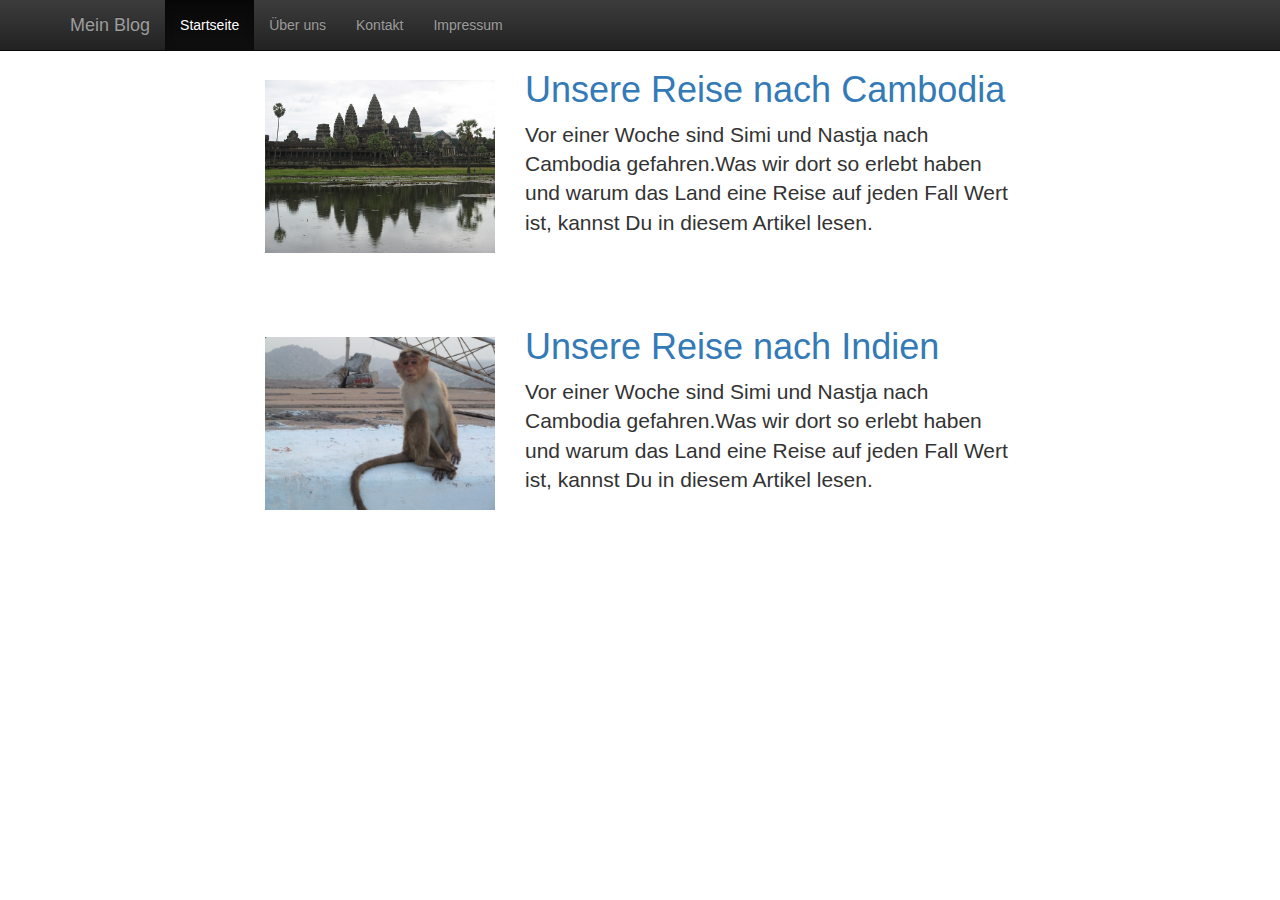
<file: index.html>
<!DOCTYPE html>
<html lang="de">

<head>
    <meta charset="utf-8">
    <!--  Dokumentkompatibilitätsmodus für IE-->
    <meta http-equiv="X-UA-Compatible" content="IE=edge">
    <meta name="viewport" content="width=device-width, initial-scale=1">
    <meta name="description" content="">
    <meta name="author" content="">
    <link rel="icon" href="kompas.ico.jpg">
    <title>Meine erste eigene Website</title>
    <!-- Bootstrap Haupt-CSS -->
    <link href="css/bootstrap.css" rel="stylesheet">
    <!-- Bootstrap Theme-CSS -->
    <link href="css/bootstrap-theme.css" rel="stylesheet">
    <!-- Eigenes CSS -->
    <link href="css/style.css" rel="stylesheet"> </head>

<body>
    <nav class="navbar navbar-inverse navbar-fixed-top">
        <div class="container">
            <div class="navbar-header">
                <button type="button" class="navbar-toggle collapsed" data-toggle="collapse" data-target="#navbar" aria-expanded="false" aria-controls="navbar">
                    <!-- screen reader haben Probleme, wenn nicht jede Eingabe ein Label hat --><span class="sr-only">Navigation ein/ausblenden</span> <span class="icon-bar"></span> <span class="icon-bar"></span> <span class="icon-bar"></span> </button> <a class="navbar-brand" href="index.html">Mein Blog</a> </div>
            <div id="navbar" class="collapse navbar-collapse">
                <ul class="nav navbar-nav">
                    <li class="active"><a href="index.html">Startseite</a></li>
                    <li> <a href="ueber-uns.html">Über uns</a></li>
                    <li><a href="kontakt.html">Kontakt</a></li>
                    <li><a href="impressum.html">Impressum</a></li>
                </ul>
            </div>
            <!--/.nav-collapse -->
        </div>
    </nav>
    <div class="container">
        <div class="row">
            <div class="col-md-8 col-md-offset-2">
                <article class="ersterartikel artikel">
                    <div class="row">
                        <div class="col-md-4"> <img src="images/Angkor.jpg.JPG" class="artikelbild img-responsive"> </div>
                        <div class="col-md-8">
                            <h1><a href=artikel-unsere-reise-nach-cambodia.html class="lea">Unsere Reise nach Cambodia </a>  </h1>
                            <p class="lead">Vor einer Woche sind Simi und Nastja nach Cambodia gefahren.Was wir dort so erlebt haben und warum das Land eine Reise auf jeden Fall Wert ist, kannst Du in diesem Artikel lesen. </p>
                         </div>
                       </div>
                    
                </article>
        </div>
    </div>
        
        
 <div class="row">
            <div class="col-md-8 col-md-offset-2">
                <article class="artikel">
                    <div class="row">
                        <div class="col-md-4"> <img src="images/India.JPG" class="artikelbild img-responsive"> </div>
                        <div class="col-md-8">
                            <h1><a href=artikel-unsere-reise-nach-indien.html.html class="lea">Unsere Reise nach Indien </a>  </h1>
                            <p class="lead">Vor einer Woche sind Simi und Nastja nach Cambodia gefahren.Was wir dort so erlebt haben und warum das Land eine Reise auf jeden Fall Wert ist, kannst Du in diesem Artikel lesen. </p>
                         </div>
                       </div>
                    
                </article>
        </div>
    </div>
        
        
        
        
               </div>
            <!-- /.container -->
            <!-- Bootstrap Haupt-JavaScript -->
            <script src="js/jquery.js"></script>
            <script src="js/bootstrap.js"></script>
</body>

</html>
</file>
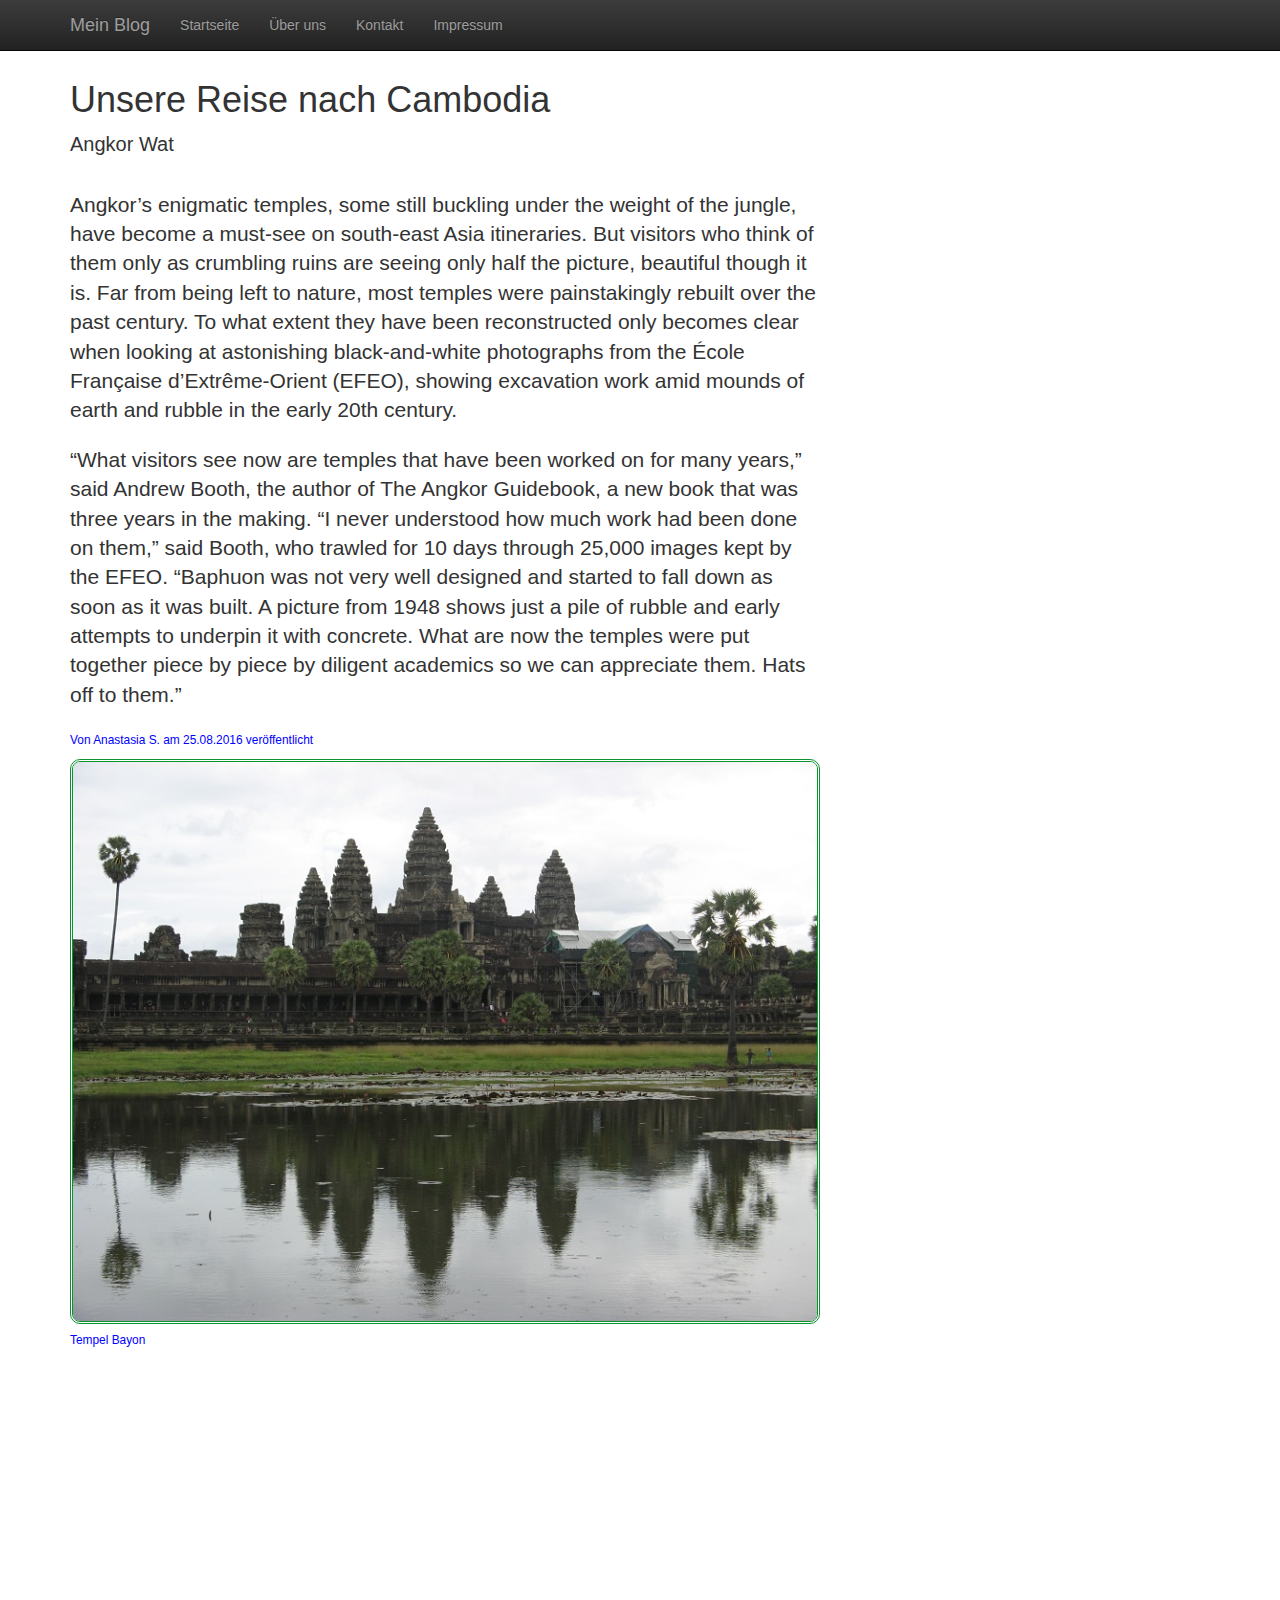
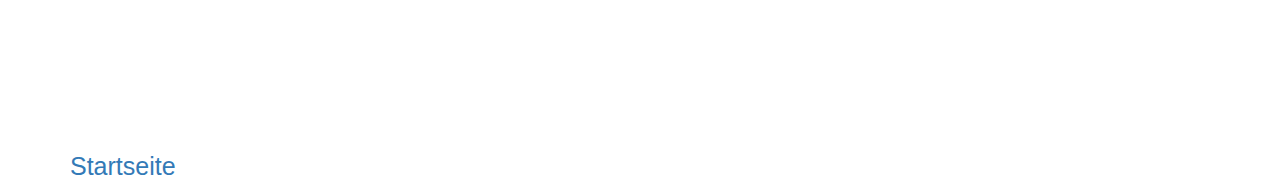
<file: artikel-unsere-reise-nach-cambodia.html>
<!DOCTYPE html>
<html lang="de">

<head>
    <meta charset="utf-8">
    <!--  Dokumentkompatibilitätsmodus für IE-->
    <meta http-equiv="X-UA-Compatible" content="IE=edge">
    <meta name="viewport" content="width=device-width, initial-scale=1">
    <meta name="description" content="">
    <meta name="author" content="">
    <link rel="icon" href="images/favicon.ico">
    <title>Meine erste eigene Website</title>
    <!-- Bootstrap Haupt-CSS -->
    <link href="css/bootstrap.css" rel="stylesheet">
    <!-- Bootstrap Theme-CSS -->
    <link href="css/bootstrap-theme.css" rel="stylesheet">
    <!-- Eigenes CSS -->
    <link href="css/style.css" rel="stylesheet">
    <link href="css/style.css" type="text/css" rel="stylesheet">
    <link href="css/style.css" rel="stylesheet"> </head>

<body>
    <nav class="navbar navbar-inverse navbar-fixed-top">
        <div class="container">
            <div class="navbar-header">
                <button type="button" class="navbar-toggle collapsed" data-toggle="collapse" data-target="#navbar" aria-expanded="false" aria-controls="navbar">
                    <!-- screen reader haben Probleme, wenn nicht jede Eingabe ein Label hat --><span class="sr-only">Navigation ein/ausblenden</span> <span class="icon-bar"></span> <span class="icon-bar"></span> <span class="icon-bar"></span> </button> <a class="navbar-brand" href="index.html">Mein Blog</a> </div>
            <div id="navbar" class="collapse navbar-collapse">
                <ul class="nav navbar-nav">
                    <li><a href="index.html">Startseite</a></li>
                    <li> <a href="ueber-uns.html">Über uns</a></li>
                    <li><a href="kontakt.html">Kontakt</a></li>
                    <li><a href="impressum.html">Impressum</a></li>
                </ul>
            </div>
            <!--/.nav-collapse -->
        </div>
    </nav>
    <div class="container">
        <!--
        <h1>Unsere Reise nach Indien</h1>
        <p class="lead">Hampies Monkey </p>
-->
        <div class="row">
            <div class="col-md-8 ">
                <article class="inhalt"></article>
                <h1>Unsere Reise nach Cambodia</h1>
                <p class="ueberschrift">Angkor Wat </p>
                <p class="lead">

Angkor’s enigmatic temples, some still buckling under the weight of the jungle, have become a must-see on south-east Asia itineraries. But visitors who think of them only as crumbling ruins are seeing only half the picture, beautiful though it is.

Far from being left to nature, most temples were painstakingly rebuilt over the past century. To what extent they have been reconstructed only becomes clear when looking at astonishing black-and-white photographs from the École Française d’Extrême-Orient (EFEO), showing excavation work amid mounds of earth and rubble in the early 20th century.
</p>
                <p class="lead">

“What visitors see now are temples that have been worked on for many years,” said Andrew Booth, the author of The Angkor Guidebook, a new book that was three years in the making.

“I never understood how much work had been done on them,” said Booth, who trawled for 10 days through 25,000 images kept by the EFEO. “Baphuon was not very well designed and started to fall down as soon as it was built. A picture from 1948 shows just a pile of rubble and early attempts to underpin it with concrete. What are now the temples were put together piece by piece by diligent academics so we can appreciate them. Hats off to them.”
                    
</p> <small class=artikel_metadata> Von Anastasia S. am 25.08.2016 veröffentlicht </small>
                <!--
            </div>
            <div class="col-md-8">
--><img src="images/Angkor.jpg.JPG" class="indien_image img-responsive"> <small class="monkey"> Tempel Bayon </small> </div>
            <div/>
            
                <div class="col-md-8"> 
                <iframe width="560" height="315" src="https://www.youtube-nocookie.com/embed/KQlnAcjEWzg" frameborder="0" allowfullscreen class="video"></iframe>
                    <div/>
            
<!--            <div class="col-md-8"> -->
                
                <a href="index.html" class="start">Startseite</a>
<!--                <div/>-->
                
                <!-- /.container -->
                <!-- Bootstrap Haupt-JavaScript -->
                <script src="js/jquery.js"></script>
                <script src="js/bootstrap.js"></script>
                <body/>

</html>
</file>
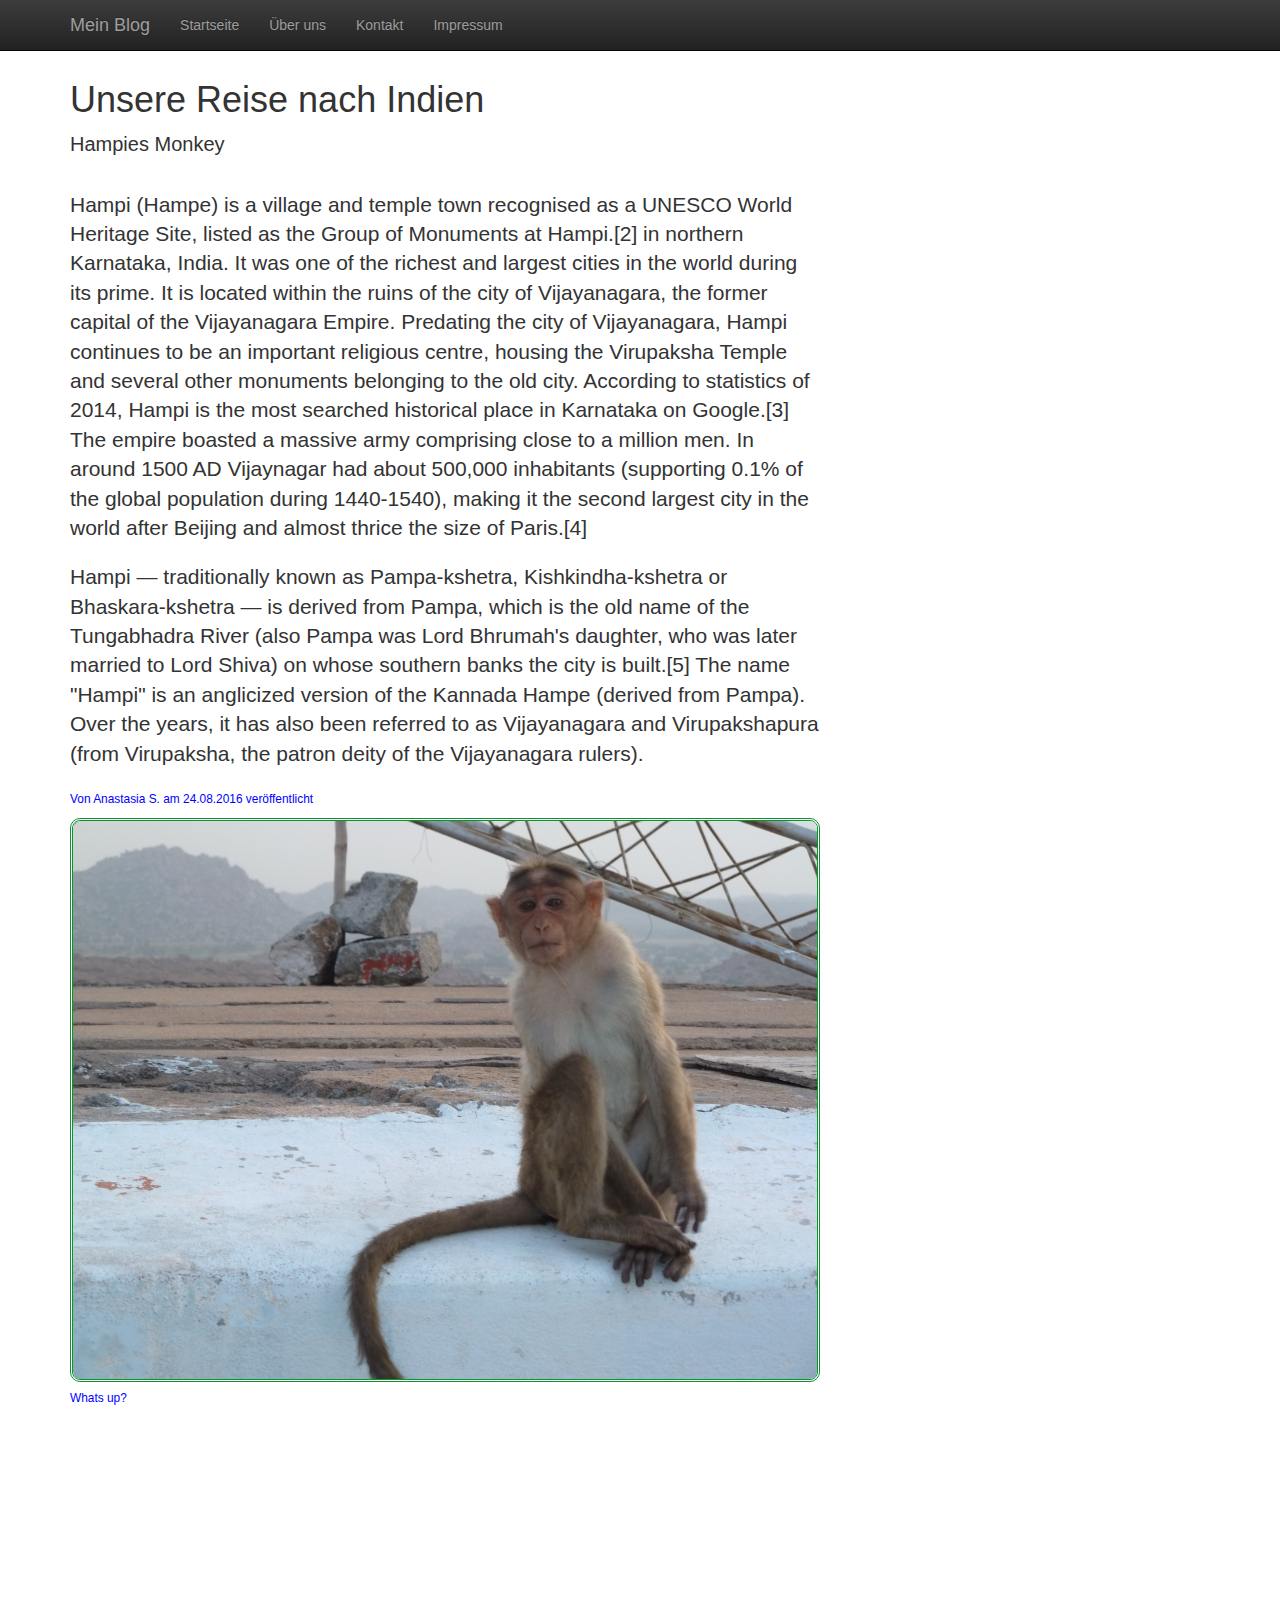
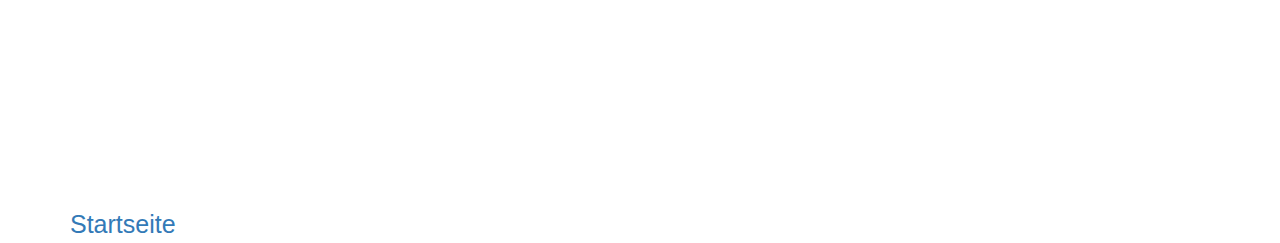
<file: artikel-unsere-reise-nach-indien.html.html>
<!DOCTYPE html>
<html lang="de">

<head>
    <meta charset="utf-8">
    <!--  Dokumentkompatibilitätsmodus für IE-->
    <meta http-equiv="X-UA-Compatible" content="IE=edge">
    <meta name="viewport" content="width=device-width, initial-scale=1">
    <meta name="description" content="">
    <meta name="author" content="">
    <link rel="icon" href="images/favicon.ico">
    <title>Meine erste eigene Website</title>
    <!-- Bootstrap Haupt-CSS -->
    <link href="css/bootstrap.css" rel="stylesheet">
    <!-- Bootstrap Theme-CSS -->
    <link href="css/bootstrap-theme.css" rel="stylesheet">
    <!-- Eigenes CSS -->
    <link href="css/style.css" rel="stylesheet">
    <link href="css/style.css" type="text/css" rel="stylesheet">
    <link href="css/style.css" rel="stylesheet"> </head>

<body>
    <nav class="navbar navbar-inverse navbar-fixed-top">
        <div class="container">
            <div class="navbar-header">
                <button type="button" class="navbar-toggle collapsed" data-toggle="collapse" data-target="#navbar" aria-expanded="false" aria-controls="navbar">
                    <!-- screen reader haben Probleme, wenn nicht jede Eingabe ein Label hat --><span class="sr-only">Navigation ein/ausblenden</span> <span class="icon-bar"></span> <span class="icon-bar"></span> <span class="icon-bar"></span> </button> <a class="navbar-brand" href="index.html">Mein Blog</a> </div>
            <div id="navbar" class="collapse navbar-collapse">
                <ul class="nav navbar-nav">
                    <li><a href="index.html">Startseite</a></li>
                    <li> <a href="ueber-uns.html">Über uns</a></li>
                    <li><a href="kontakt.html">Kontakt</a></li>
                    <li><a href="impressum.html">Impressum</a></li>
                </ul>
            </div>
            <!--/.nav-collapse -->
        </div>
    </nav>
    <div class="container">
        <!--
        <h1>Unsere Reise nach Indien</h1>
        <p class="lead">Hampies Monkey </p>
-->
        <div class="row">
            <div class="col-md-8 ">
                <article class="inhalt"></article>
                <h1>Unsere Reise nach Indien</h1>
                <p class="ueberschrift">Hampies Monkey </p>
                <p class="lead">Hampi (Hampe) is a village and temple town recognised as a UNESCO World Heritage Site, listed as the Group of Monuments at Hampi.[2] in northern Karnataka, India. It was one of the richest and largest cities in the world during its prime. It is located within the ruins of the city of Vijayanagara, the former capital of the Vijayanagara Empire. Predating the city of Vijayanagara, Hampi continues to be an important religious centre, housing the Virupaksha Temple and several other monuments belonging to the old city. According to statistics of 2014, Hampi is the most searched historical place in Karnataka on Google.[3] The empire boasted a massive army comprising close to a million men. In around 1500 AD Vijaynagar had about 500,000 inhabitants (supporting 0.1% of the global population during 1440-1540), making it the second largest city in the world after Beijing and almost thrice the size of Paris.[4]</p>
                <p class="lead">Hampi — traditionally known as Pampa-kshetra, Kishkindha-kshetra or Bhaskara-kshetra — is derived from Pampa, which is the old name of the Tungabhadra River (also Pampa was Lord Bhrumah's daughter, who was later married to Lord Shiva) on whose southern banks the city is built.[5] The name "Hampi" is an anglicized version of the Kannada Hampe (derived from Pampa). Over the years, it has also been referred to as Vijayanagara and Virupakshapura (from Virupaksha, the patron deity of the Vijayanagara rulers).</p> <small class=artikel_metadata> Von Anastasia S. am 24.08.2016 veröffentlicht </small>
                <!--
            </div>
            <div class="col-md-8">
--><img src="images/India.JPG" class="indien_image img-responsive"> <small class="monkey"> Whats up?</small> </div>
            <div/>
            
                <div class="col-md-8"> 
                <iframe width="560" height="315" src="https://www.youtube-nocookie.com/embed/zfOuMVluXE0" frameborder="0" allowfullscreen class="video"></iframe>
                    <div/>
            
<!--            <div class="col-md-8"> -->
                
                <a href="index.html" class="start">Startseite</a>
<!--                <div/>-->
                
                <!-- /.container -->
                <!-- Bootstrap Haupt-JavaScript -->
                <script src="js/jquery.js"></script>
                <script src="js/bootstrap.js"></script>
                <body/>

</html>
</file>
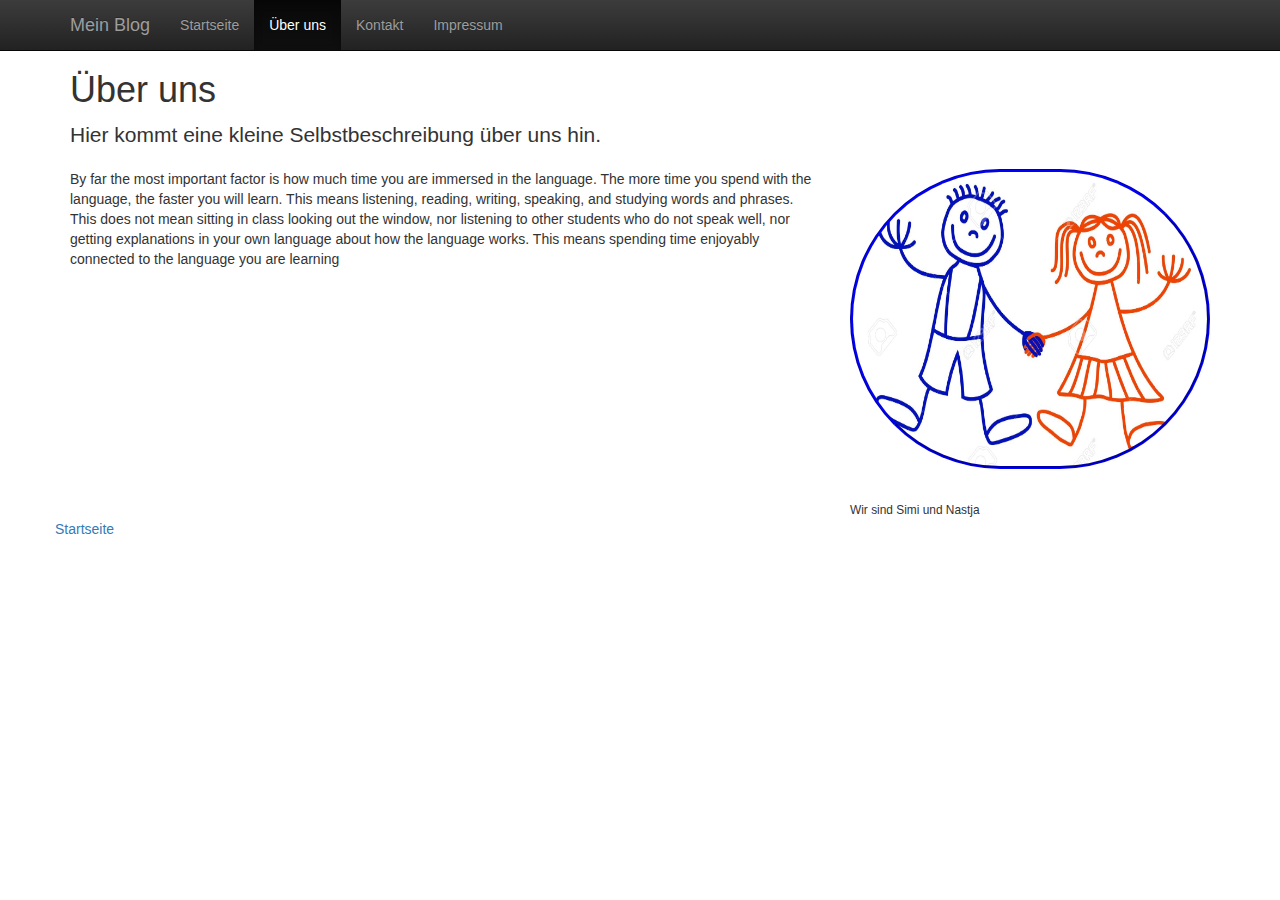
<file: ueber-uns.html>
<!DOCTYPE html>
<html lang="de">

<head>
    <meta charset="utf-8">
    <!--  Dokumentkompatibilitätsmodus für IE-->
    <meta http-equiv="X-UA-Compatible" content="IE=edge">
    <meta name="viewport" content="width=device-width, initial-scale=1">
    <meta name="description" content="">
    <meta name="author" content="">
    <link rel="icon" href="images/favicon.ico">
    <title>Meine erste eigene Website</title>
    <!-- Bootstrap Haupt-CSS -->
    <link href="css/bootstrap.css" rel="stylesheet">
    <!-- Bootstrap Theme-CSS -->
    <link href="css/bootstrap-theme.css" rel="stylesheet">
    <!-- Eigenes CSS -->
    <link href="css/style.css" rel="stylesheet"> </head>

<body>
    <nav class="navbar navbar-inverse navbar-fixed-top">
        <div class="container">
            <div class="navbar-header">
                <button type="button" class="navbar-toggle collapsed" data-toggle="collapse" data-target="#navbar" aria-expanded="false" aria-controls="navbar">
                    <!-- screen reader haben Probleme, wenn nicht jede Eingabe ein Label hat --><span class="sr-only">Navigation ein/ausblenden</span> <span class="icon-bar"></span> <span class="icon-bar"></span> <span class="icon-bar"></span> </button> <a class="navbar-brand" href="index.html">Mein Blog</a> </div>
            <div id="navbar" class="collapse navbar-collapse">
                <ul class="nav navbar-nav">
                    <li><a href="index.html">Startseite</a></li>
                    <li class="active"> <a href="ueber-uns.html">Über uns</a></li>
                    <li><a href="kontakt.html">Kontakt</a></li>
                    <li><a href="impressum.html">Impressum</a></li>
                </ul>
            </div>
            <!--/.nav-collapse -->
        </div>
    </nav>
    <div class="container">
        <h1>Über uns</h1>
        <p class="lead">Hier kommt eine kleine Selbstbeschreibung über uns hin. </p>
        <div class="row">
            <div class="col-md-8 ">
                <p>By far the most important factor is how much time you are immersed in the language. The more time you spend with the language, the faster you will learn. This means listening, reading, writing, speaking, and studying words and phrases. This does not mean sitting in class looking out the window, nor listening to other students who do not speak well, nor getting explanations in your own language about how the language works. This means spending time enjoyably connected to the language you are learning</p>
            </div>
            <div class="col-md-4"> 
                <img src="images/boy%20and%20girl.jpg" class="profilbild_image img-responsive">
                <small> Wir sind Simi und Nastja</small> 
            </div> 
            
            <a href="index.html" >Startseite</a>
            <div/>
            <!-- /.container -->
            <!-- Bootstrap Haupt-JavaScript -->
            <script src="js/jquery.js"></script>
            <script src="js/bootstrap.js"></script>
            <body/>

</html>
</file>
<file: css/style.css>
.inhalt{
    margin-top: 80px;
}

.profilbild_image{
    height: 300px;
/*    width: 60%;*/
    background-color: black;
    border-color: blue;
    border-style: groove;
    border-width: medium;
    border-radius: 10000px;
    margin-bottom: 30px;
}

    
.small{
    text-align: left;
    font-size: 30px;
    font-family: 'arial';
    color: #e87511;
}

.indien_image {
   border-color:#09942c;
    border-style:double;
    border-width: medium;
    border-radius: 10px;
    margin-bottom: 5px;
    margin-top: 10px;
}

.Angkor_image {
   border-color:#09942c;
    border-style:double;
    border-width: medium;
    border-radius: 10px;
    margin-bottom: 20px;
}

.artikel_metadata {
    color: blue;
    
}

.monkey{
    color: blue;
}

.start{
    margin: 0px;
    font-size: 25px;
}

.ueberschrift{
    font-size: 20px;
    height: 50px;
}

.video{
    margin-bottom: 40px;
    margin-top: 40px;
}

.artikelbild{
    margin-top: 80px;
}

.lea{
    margin-top: 2000px;
}
</file>
